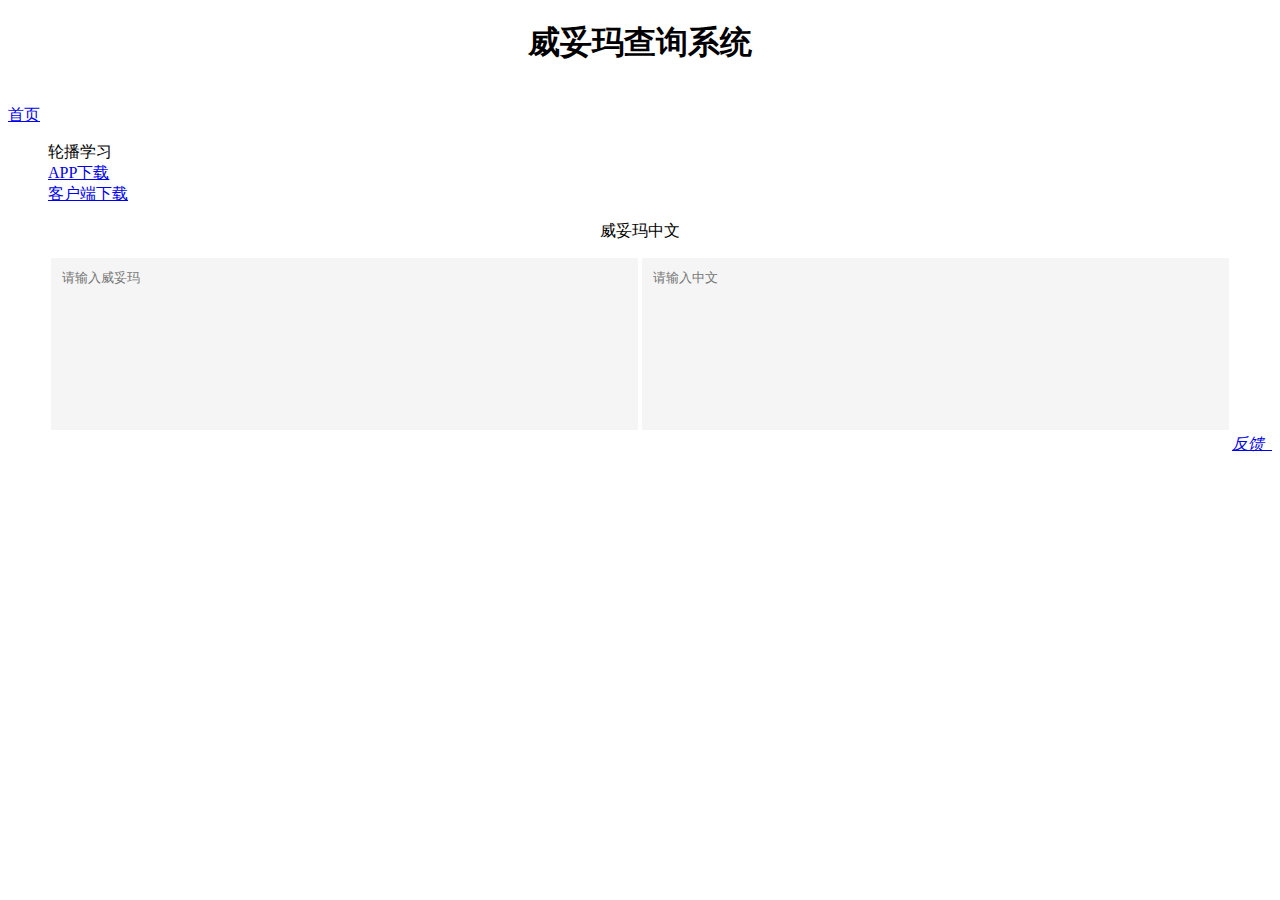
<file: src/main/resources/templates/index.html>
<!DOCTYPE html>
<html lang="en" xmlns:th="http://www.thymeleaf.org">
<head>
    <meta charset="UTF-8">
    <title>Title</title>
    <link rel="stylesheet" href="https://cdn.staticfile.org/twitter-bootstrap/3.3.7/css/bootstrap.min.css" th:href="@{https://cdn.staticfile.org/twitter-bootstrap/3.3.7/css/bootstrap.min.css}">
    <script src="../static/js/jquery.min.js" th:src="@{/js/jquery.min.js}"></script>
    <script src="../static/js/bootstrap.min.js" th:src="@{/js/bootstrap.min.js}"></script>
    <script src="../static/js/user.js" th:src="@{/js/user.js}"></script>
    <link rel="stylesheet" type="text/css" href="../static/css/user.css" th:href="@{css/user.css}">
</head>
<body>

<h1 align="center">
    威妥玛查询系统
</h1><br>
<nav class="navbar navbar-inverse" role="navigation">
    <div class="container-fluid">
        <div class="navbar-header">
            <a class="navbar-brand" href="#">首页</a>
        </div>
        <ul class="nav navbar-nav navbar-right">
            <li onclick="startcarousel()"><a><span class="glyphicon glyphicon-repeat"></span> 轮播学习</a></li>
            <li><a href="#"><span class="glyphicon glyphicon-phone"></span> APP下载</a></li>
            <li><a href="#"><span class="glyphicon glyphicon-download"></span> 客户端下载</a></li>
        </ul>
    </div>
</nav>

<div class="container" align="center">
    <div><p><dt>威妥玛<span class="glyphicon glyphicon-resize-horizontal" style="width: 330px"></span>中文</dt></p></div>
    <textarea id="wade" style="border:1px solid whitesmoke;background-color: whitesmoke; width: 565px;height: 150px;padding: 10px;resize: none;" placeholder="请输入威妥玛"  oninput="inputwade(this)"></textarea>
    <textarea id="chinese" style="border:1px solid whitesmoke;background-color: whitesmoke; width: 565px;height: 150px;padding: 10px;resize: none;" placeholder="请输入中文" oninput="inputchinese(this)"></textarea><br>
    <div align="right"><a href="#" onclick="submitfeeback()"><em>反馈&nbsp;&nbsp;</em></a></div>
</div>
<!--<form role="form">
    <div class="form-group">
        <label for="name">文本框</label>
        <textarea class="form-control" rows="3"></textarea>
    </div>
</form>-->

<ul class="feedback"><span onclick="closefeedback()">&times;</span>
    <li>
        <label for="feedback"  class="input-tips2">反馈信息：</label>
        <div class="inputOuter2">
            <textarea class="form-control"  id="feedback" name="feedback" rows="3"></textarea>
            <!--<input type="text" id="feedback" name="feedback"/>-->
        </div>
    </li>
    <li>
        <label for="info"  class="input-tips2">联系方式：</label>
        <div class="inputOuter2">
            <input type="text" id="info" name="info"/>
        </div>
    </li>
    <li>
        <div class="top">
            <button type="button" class="btn btn-primary " onclick="insertfeedback()">提交</button>
        </div>
    </li>
</ul>

<ul class="carousel"><span onclick="closecarousel()">&times;</span>
    <li>
        <div class="top" align="center">
            <button type="button" class="btn btn-primary " id="auto" onclick="autocarousel()">自动轮播</button>
            <button type="button" class="btn btn-primary " id="manual" onclick="manualcarousel()">手动轮播</button>
            <br><br><br>
            <div>
                <p id="carousel1"></p>
                <p id="carousel2"></p>
            </div>
            <br><br><br>
            <button type="button"  id="forget" class="btn btn-warning " onclick="forget()">忘记了</button>
            <button type="button" id="next" class="btn btn-success " onclick="startcarousel()">下一个</button>
        </div>

    </li>
</ul>

<!--<input type="text" id="kkp" placeholder="">-->
<!--<textarea name="" oninput="Textarea(this)"></textarea>
<script>
    function Textarea(text){
        document.getElementById("wade").innerText=text.value;
    }
</script>-->

</body>
</html>
</file>
